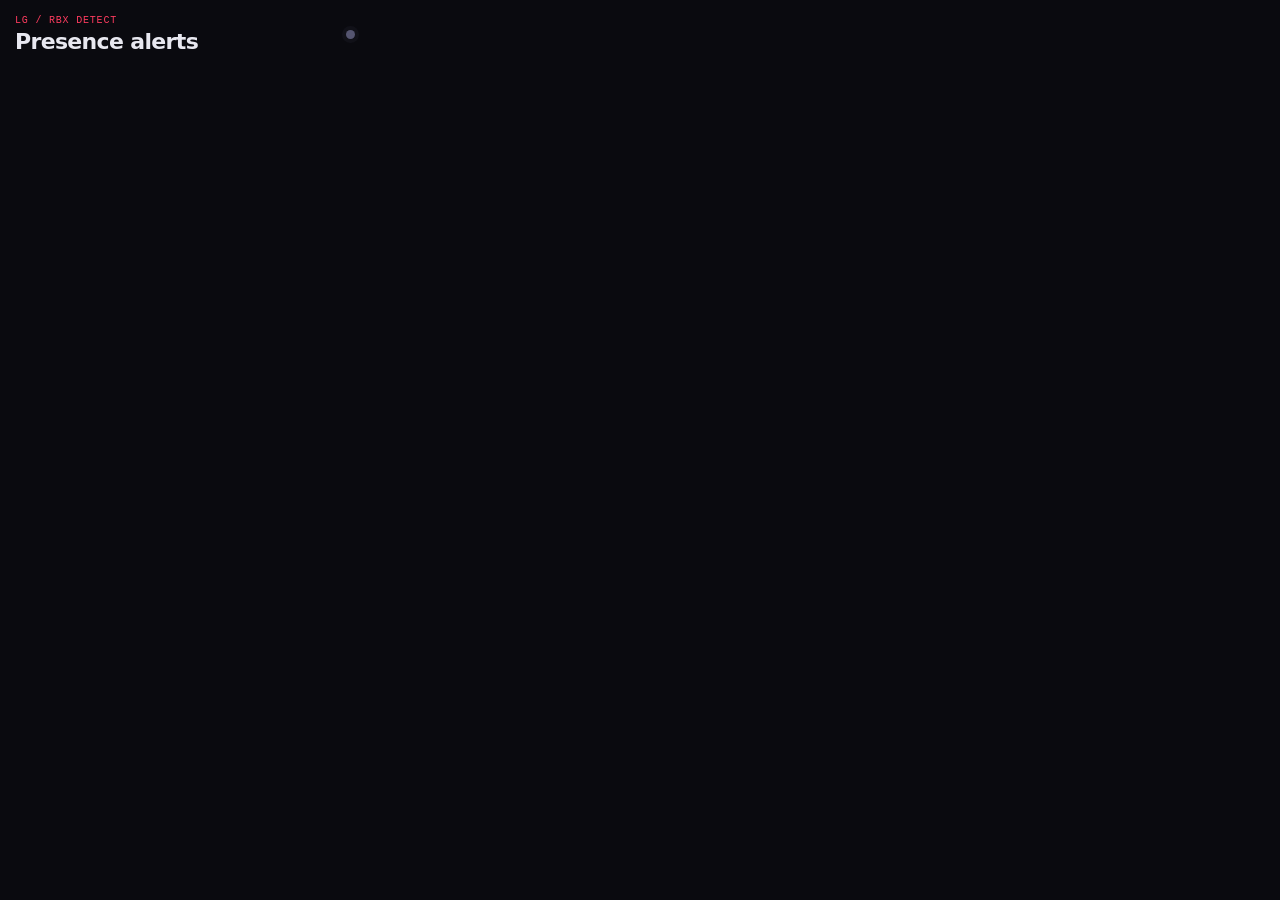
<file: extension/rbx-detect/popup.html>
<!doctype html>
<html lang="en">
<head>
  <meta charset="utf-8">
  <meta name="viewport" content="width=device-width,initial-scale=1">
  <title>RBX Detect</title>
  <link rel="stylesheet" href="popup.css">
</head>
<body>
  <main class="shell">
    <section class="brand-row">
      <div>
        <div class="eyebrow">LG / RBX DETECT</div>
        <h1>Presence alerts</h1>
      </div>
      <div class="status-dot" id="top-dot"></div>
    </section>

    <section id="login-view" class="card hidden">
      <div class="section-title">Connect access key</div>
      <p class="muted">Use the same LG key as the website. The key stays in this Chrome profile and is only sent to the LG API.</p>
      <label class="field-label" for="key-input">LG access key</label>
      <input id="key-input" class="input" type="password" autocomplete="off" spellcheck="false" placeholder="Enter key">
      <button id="login-btn" class="btn primary">Connect</button>
      <div id="login-error" class="error"></div>
    </section>

    <section id="app-view" class="hidden">
      <section class="card compact account-row">
        <div>
          <div class="section-title">Connected</div>
          <div class="muted mono" id="tier-text">—</div>
        </div>
        <button id="logout-btn" class="btn ghost small">Log out</button>
      </section>

      <section class="card">
        <div class="toggle-row">
          <div>
            <div class="section-title">Online notifications</div>
            <div class="muted">07:10–14:40 · Bangkok</div>
          </div>
          <label class="switch" aria-label="Toggle notifications">
            <input id="notify-toggle" type="checkbox">
            <span class="slider"></span>
          </label>
        </div>
        <div class="window-row">
          <span id="window-pill" class="pill">CHECKING</span>
          <span id="last-sync" class="muted mono">Not synced</span>
        </div>
        <div id="monitor-warning" class="warning hidden"></div>
        <div class="button-row">
          <button id="refresh-btn" class="btn">Refresh</button>
          <button id="test-btn" class="btn ghost">Test notification</button>
        </div>
      </section>

      <section class="section-block">
        <div class="section-head">
          <div class="section-title">Tracked players</div>
          <div id="online-count" class="mono muted">0 online</div>
        </div>
        <div id="players" class="player-list"></div>
      </section>

      <section class="section-block">
        <div class="section-head">
          <div class="section-title">Recent alerts</div>
          <button id="clear-alerts" class="text-btn">Clear</button>
        </div>
        <div id="alerts" class="alert-list"></div>
      </section>
    </section>
  </main>
  <script src="popup.js"></script>
</body>
</html>
</file>
<file: extension/rbx-detect/popup.css>
:root{
  color-scheme:dark;
  --bg:#0a0a0f;
  --surface:#111118;
  --surface2:#15151d;
  --border:#1e1e2e;
  --accent:#ff3c5f;
  --cyan:#00e5ff;
  --green:#39ff14;
  --text:#e8e8f0;
  --sub:#8888aa;
  --muted:#555570;
}
*{box-sizing:border-box}
html,body{margin:0;width:370px;min-height:520px;background:var(--bg);color:var(--text);font-family:Inter,ui-sans-serif,system-ui,-apple-system,BlinkMacSystemFont,"Segoe UI",sans-serif}
body{overflow-x:hidden}
button,input{font:inherit}
.shell{padding:15px}
.brand-row,.section-head,.toggle-row,.account-row,.window-row,.button-row,.player-main{display:flex;align-items:center;justify-content:space-between;gap:10px}
.brand-row{margin-bottom:13px}
.eyebrow,.section-title,.field-label{font-family:"SFMono-Regular",Consolas,"Liberation Mono",monospace;text-transform:uppercase;letter-spacing:.08em}
.eyebrow{font-size:10px;color:var(--accent)}
h1{font-size:22px;line-height:1;margin:5px 0 0;font-weight:700;letter-spacing:-.03em}
.status-dot{width:9px;height:9px;border-radius:50%;background:var(--muted);box-shadow:0 0 0 4px rgba(85,85,112,.1)}
.status-dot.online{background:var(--green);box-shadow:0 0 14px rgba(57,255,20,.45)}
.card{background:var(--surface);border:1px solid var(--border);border-radius:8px;padding:12px;margin-bottom:10px}
.card.compact{padding:10px 12px}
.section-title{font-size:10px;font-weight:700;color:var(--text)}
.muted{color:var(--sub);font-size:11px;line-height:1.45}
.mono{font-family:"SFMono-Regular",Consolas,"Liberation Mono",monospace}
.field-label{display:block;font-size:9px;color:var(--muted);margin:12px 0 5px}
.input{width:100%;background:#09090d;border:1px solid var(--border);color:var(--text);border-radius:6px;padding:10px 11px;outline:none}
.input:focus{border-color:var(--cyan);box-shadow:0 0 0 2px rgba(0,229,255,.08)}
.btn{border:1px solid #303042;background:#181820;color:var(--text);border-radius:6px;padding:8px 10px;cursor:pointer;font-size:11px;transition:.15s ease}
.btn:hover{border-color:#45455d;background:#1c1c26}
.btn:active{transform:translateY(1px)}
.btn:disabled{opacity:.5;cursor:default}
.btn.primary{width:100%;margin-top:8px;background:var(--accent);border-color:var(--accent);color:white;font-weight:700}
.btn.ghost{background:transparent}
.btn.small{padding:6px 8px;font-size:10px}
.error,.warning{font-size:10px;line-height:1.45;margin-top:8px}
.error{color:#ff7992}
.warning{color:#ffc56e;border-left:2px solid #ffc56e;padding-left:8px}
.hidden{display:none!important}
.switch{position:relative;display:inline-block;width:38px;height:21px;flex:none}
.switch input{opacity:0;width:0;height:0}
.slider{position:absolute;inset:0;background:#262633;border:1px solid #343447;border-radius:999px;cursor:pointer;transition:.18s}
.slider:before{content:"";position:absolute;width:15px;height:15px;left:2px;top:2px;background:#77778f;border-radius:50%;transition:.18s}
.switch input:checked+.slider{background:rgba(57,255,20,.12);border-color:rgba(57,255,20,.45)}
.switch input:checked+.slider:before{transform:translateX(17px);background:var(--green);box-shadow:0 0 8px rgba(57,255,20,.45)}
.window-row{margin-top:10px;border-top:1px solid var(--border);padding-top:9px}
.pill{font-family:"SFMono-Regular",Consolas,monospace;font-size:9px;letter-spacing:.06em;padding:4px 6px;border:1px solid var(--border);border-radius:4px;color:var(--sub)}
.pill.active{color:var(--green);border-color:rgba(57,255,20,.3);background:rgba(57,255,20,.05)}
.pill.closed{color:var(--sub)}
.button-row{justify-content:flex-start;margin-top:10px}
.section-block{margin-top:14px}
.section-head{margin-bottom:7px}
.player-list,.alert-list{display:flex;flex-direction:column;gap:6px}
.player,.alert{background:var(--surface);border:1px solid var(--border);border-radius:7px;padding:8px 9px}
.player-main{justify-content:flex-start}
.avatar{width:34px;height:34px;border-radius:6px;background:var(--surface2);object-fit:cover;border:1px solid var(--border);flex:none}
.avatar.placeholder{display:grid;place-items:center;font-family:monospace;color:var(--muted)}
.player-copy{min-width:0;flex:1}
.player-name{font-size:12px;font-weight:700;white-space:nowrap;overflow:hidden;text-overflow:ellipsis}
.player-sub{font-size:10px;color:var(--sub);white-space:nowrap;overflow:hidden;text-overflow:ellipsis;margin-top:2px}
.presence-dot{width:7px;height:7px;border-radius:50%;background:var(--muted);flex:none}
.presence-dot.website{background:var(--cyan);box-shadow:0 0 8px rgba(0,229,255,.35)}
.presence-dot.game{background:var(--green);box-shadow:0 0 8px rgba(57,255,20,.35)}
.presence-dot.studio{background:#c48cff;box-shadow:0 0 8px rgba(196,140,255,.35)}
.alert{display:grid;grid-template-columns:1fr auto;gap:4px 8px}
.alert-title{font-size:11px;font-weight:700}
.alert-sub,.alert-time{font-size:9px;color:var(--sub)}
.alert-time{text-align:right;font-family:"SFMono-Regular",Consolas,monospace}
.empty{border:1px dashed var(--border);border-radius:7px;padding:14px;text-align:center;color:var(--muted);font-size:10px}
.text-btn{border:0;background:none;color:var(--sub);cursor:pointer;padding:0;font-size:10px}
.text-btn:hover{color:var(--text)}
</file>
